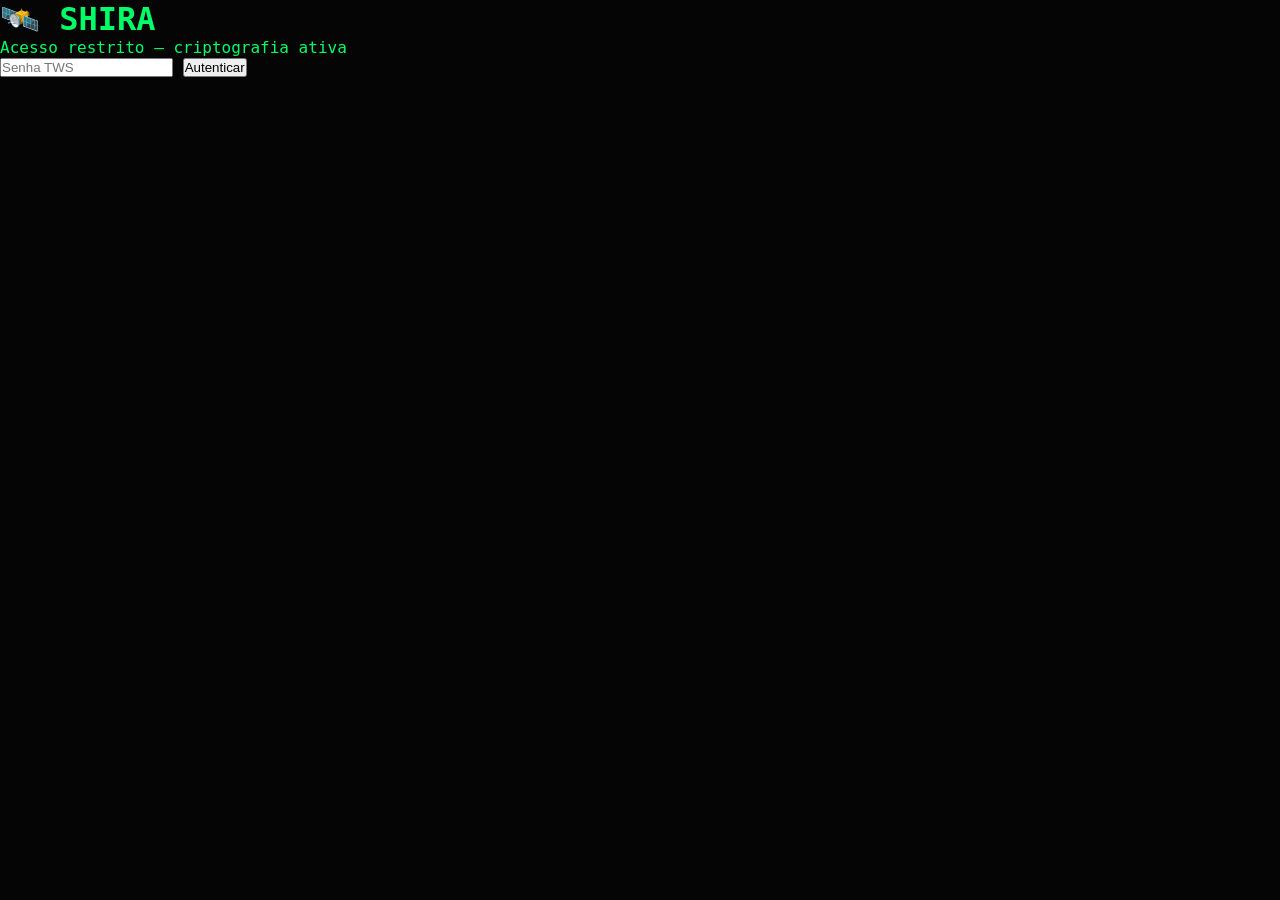
<file: login.html>
<!DOCTYPE html>
<html lang="pt-br">
<head>
    <meta charset="UTF-8">
    <title>SHIRA — Acesso Restrito</title>
    <link rel="stylesheet" href="style.css">
</head>
<body>
    <div class="login-container">
        <h1>🛰️ SHIRA</h1>
        <p class="sub">Acesso restrito — criptografia ativa</p>
        <form id="loginForm">
            <input type="password" id="senha" placeholder="Senha TWS" required>
            <button type="submit">Autenticar</button>
        </form>
        <div id="erro" class="erro"></div>
    </div>
    <script src="script.js"></script>
</body>
</html>
</file>
<file: style.css>
* { margin: 0; padding: 0; box-sizing: border-box; }
body {
    background: #050505;
    color: #00FF66;
    font-family: 'Share Tech Mono', monospace;
    height: 100vh;
    overflow: hidden;
}
#dashboard {
    display: flex;
    height: 100vh;
}
#globe-container {
    flex: 1;
    background: #050505;
}
#log-stream {
    width: 400px;
    background: #0a0a0a;
    border-left: 1px solid #00FF66;
    display: flex;
    flex-direction: column;
}
#logs {
    flex: 1;
    overflow-y: auto;
    padding: 16px;
    font-size: 13px;
    color: #00E5FF;
}
.log-line {
    border-bottom: 1px solid rgba(0,255,102,0.05);
    padding: 4px 0;
}
#terminal {
    display: flex;
    align-items: center;
    padding: 12px;
    border-top: 1px solid #00FF66;
    background: #000;
}
.prompt { color: #00FF66; margin-right: 8px; }
#cmd {
    background: transparent;
    border: none;
    color: #00FF66;
    font-family: inherit;
    font-size: 14px;
    flex: 1;
    outline: none;
}
</file>
